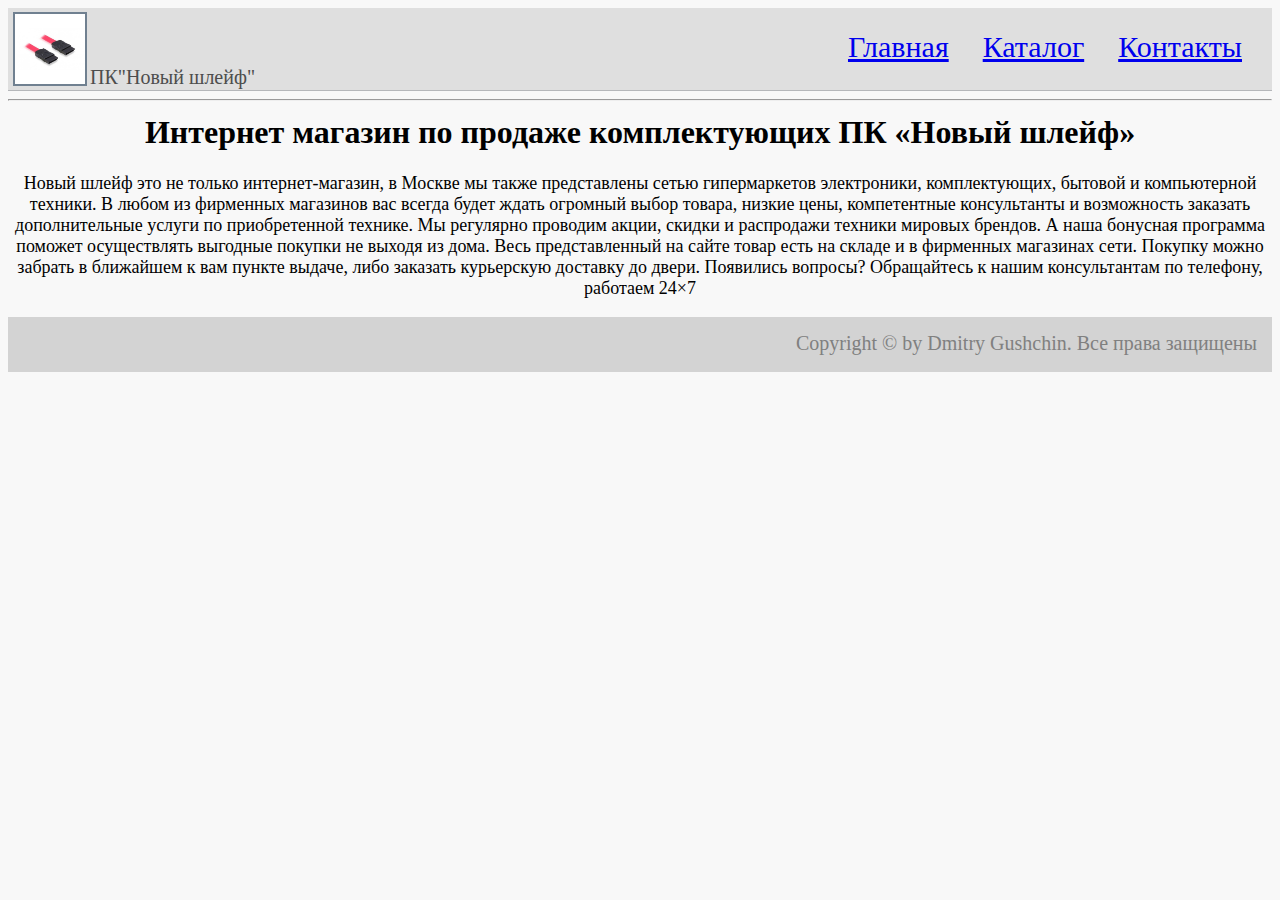
<file: Интернет магазин/index.html>
<!DOCTYPE html>
<html lang="en">

<head>
    <meta charset="UTF-8">
    <title>Главная</title>
    <link rel="stylesheet" href="style.css">
</head>

<body>
    <div class="container">
        <div class="header">
            <div class="logo"><img src="img/Logo.jpg" alt="Logo"> ПК"Новый шлейф"
            </div>
            <ul class="menu">
                <li><a href="index.html">Главная</a> </li>
                <li><a href="catalog/maincatalog.html">Каталог</a></li>
                <li> <a href="contacts.html"> Контакты </a> </li>
            </ul>
            <hr>
        </div>
    </div>
    <h1 class="name">Интернет магазин по&nbsp;продаже комплектующих ПК&nbsp;&laquo;Новый шлейф&raquo;</h1>
    <p class="maintext">Новый шлейф это не&nbsp;только
        <nobr>интернет-магазин</nobr>, в&nbsp;Москве мы&nbsp;также представлены сетью гипермаркетов электроники, комплектующих, бытовой и&nbsp;компьютерной техники. В&nbsp;любом из&nbsp;фирменных магазинов вас всегда будет ждать огромный выбор товара, низкие цены, компетентные консультанты и&nbsp;возможность заказать дополнительные услуги по&nbsp;приобретенной технике. Мы&nbsp;регулярно проводим акции, скидки и&nbsp;распродажи техники мировых брендов. А&nbsp;наша бонусная программа поможет осуществлять выгодные покупки не&nbsp;выходя из&nbsp;дома. Весь представленный на&nbsp;сайте товар есть на&nbsp;складе и&nbsp;в&nbsp;фирменных магазинах сети. Покупку можно забрать в&nbsp;ближайшем к&nbsp;вам пункте выдаче, либо заказать курьерскую доставку до&nbsp;двери. Появились вопросы? Обращайтесь к&nbsp;нашим консультантам по&nbsp;телефону, работаем 24&times;7</p>
    <div class="footer">
        Copyright &copy; by Dmitry Gushchin. Все права защищены
    </div>
</body>

</html>
</file>
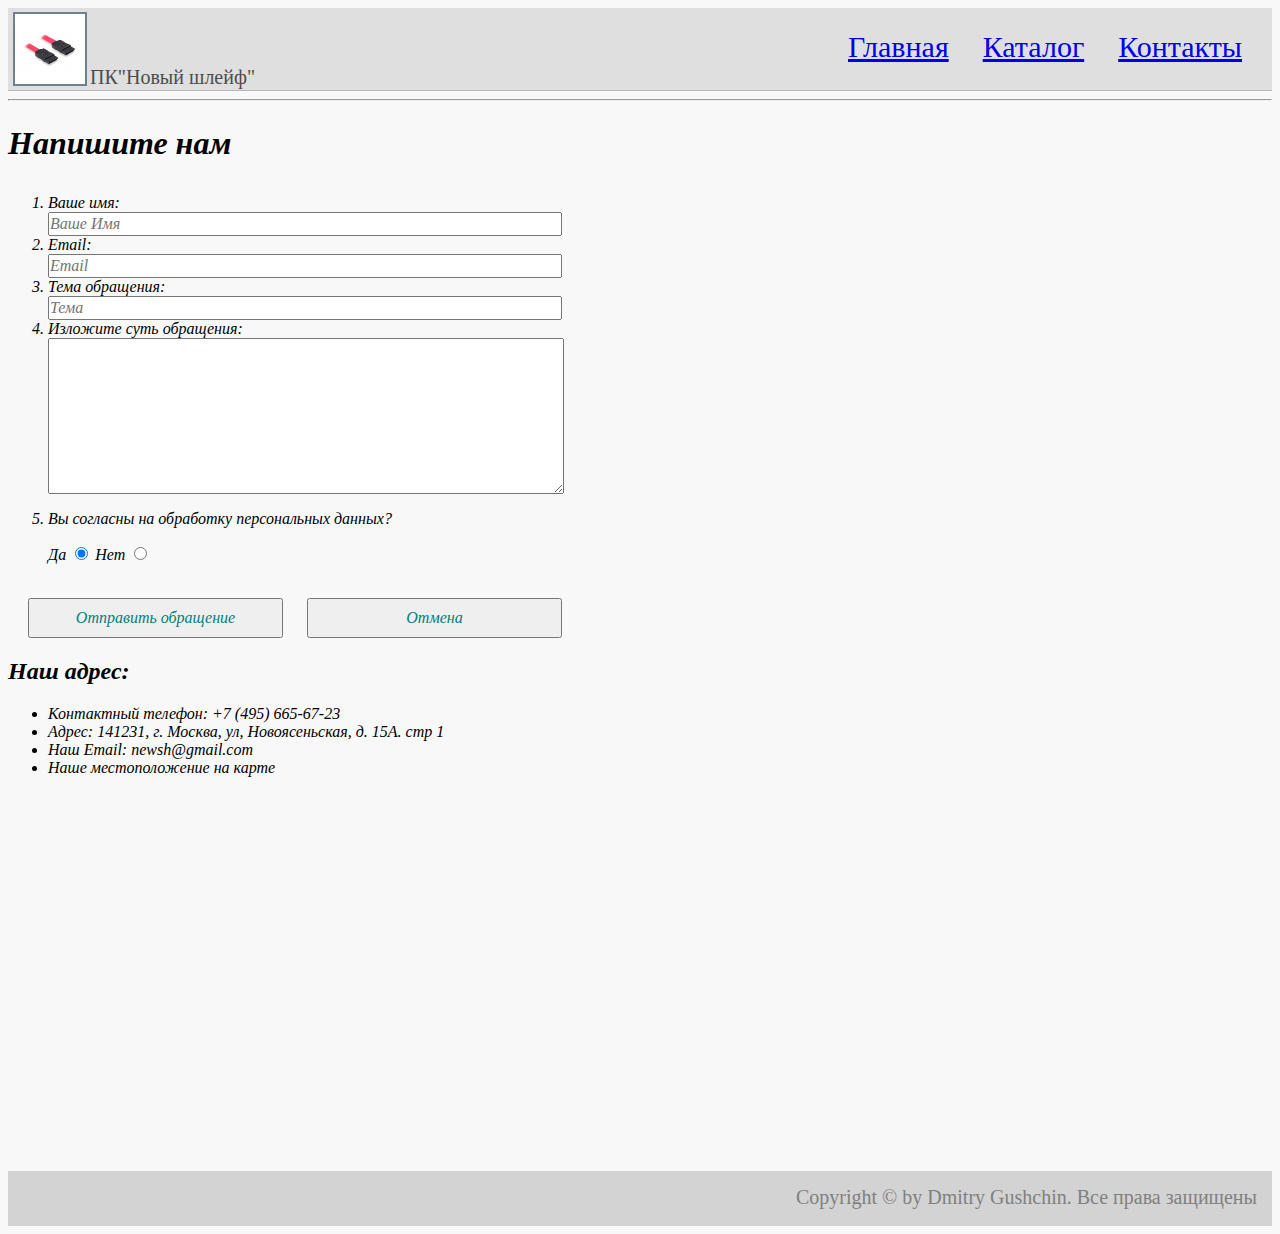
<file: Интернет магазин/contacts.html>
<!DOCTYPE html>
<html lang="en">

<head>
    <meta charset="UTF-8">
    <title>Контакты</title>
    <link rel="stylesheet" href="style.css">
</head>

<body>
    <div class="container">
        <div class="header">
            <div class="logo"><img src="img/Logo.jpg" alt="Logo"> ПК"Новый шлейф"
            </div>
            <ul class="menu">
                <li><a href="index.html">Главная</a> </li>
                <li><a href="catalog/maincatalog.html">Каталог</a></li>
                <li> <a href="contacts.html"> Контакты </a> </li>
            </ul>
            <hr>
        </div>
    </div>
    <h1>
        <p class="conthead">Напишите нам</p>
    </h1>
    <form action="#">
        <ol class="messege">
            <li>
                <label for="name"> Ваше имя:</label>
                <input class="inputcont" id="name" type="text" placeholder="Ваше имя"> </li>
            <li>
                <label for="email"> Email:</label>
                <input class="inputcont" id="email" type="text" placeholder="Email"> </li>
            <li>
                <label for="tema"> Тема обращения:</label>
                <input class="inputcont" id="tema" type="text" placeholder="Тема"> </li>
            <li>
                <label for="pole"> Изложите суть обращения:</label>
                <textarea class="areatcont" id="pole"> </textarea>
            </li>
            <li>
                <p>Вы согласны на обработку персональных данных?</p>
                <label for="da">Да</label>
                <input type="radio" name="pol" checked id="da" class="check">
                <label for="no">Нет</label>
                <input type="radio" name="pol" class="check" id="no">
            </li>
        </ol>
        <br>
        <input class="button" type="submit" value="Отправить обращение">
        <input class="button" type="reset" value="Отмена">
    </form>
    <h2 class="conthead">Наш адрес:</h2>
    <ul class="messege">
        <li>Контактный телефон: +7 (495) 665-67-23</li>
        <li>Адрес: 141231, г. Москва, ул, Новоясеньская, д. 15А. стр 1</li>
        <li>Наш Email: newsh@gmail.com</li>
        <li>Наше местоположение на карте</li>
    </ul>
    <iframe src="https://www.google.com/maps/embed?pb=!1m14!1m12!1m3!1d444.5338128992555!2d37.648974359162075!3d55.839934018668714!2m3!1f0!2f0!3f0!3m2!1i1024!2i768!4f13.1!5e0!3m2!1sru!2sru!4v1542219419542" width="100%" height="374" frameborder="0" style="border:0" allowfullscreen></iframe>
    <div class="footer">
        Copyright &copy; by Dmitry Gushchin. Все права защищены
    </div>
</body>

</html>
</file>
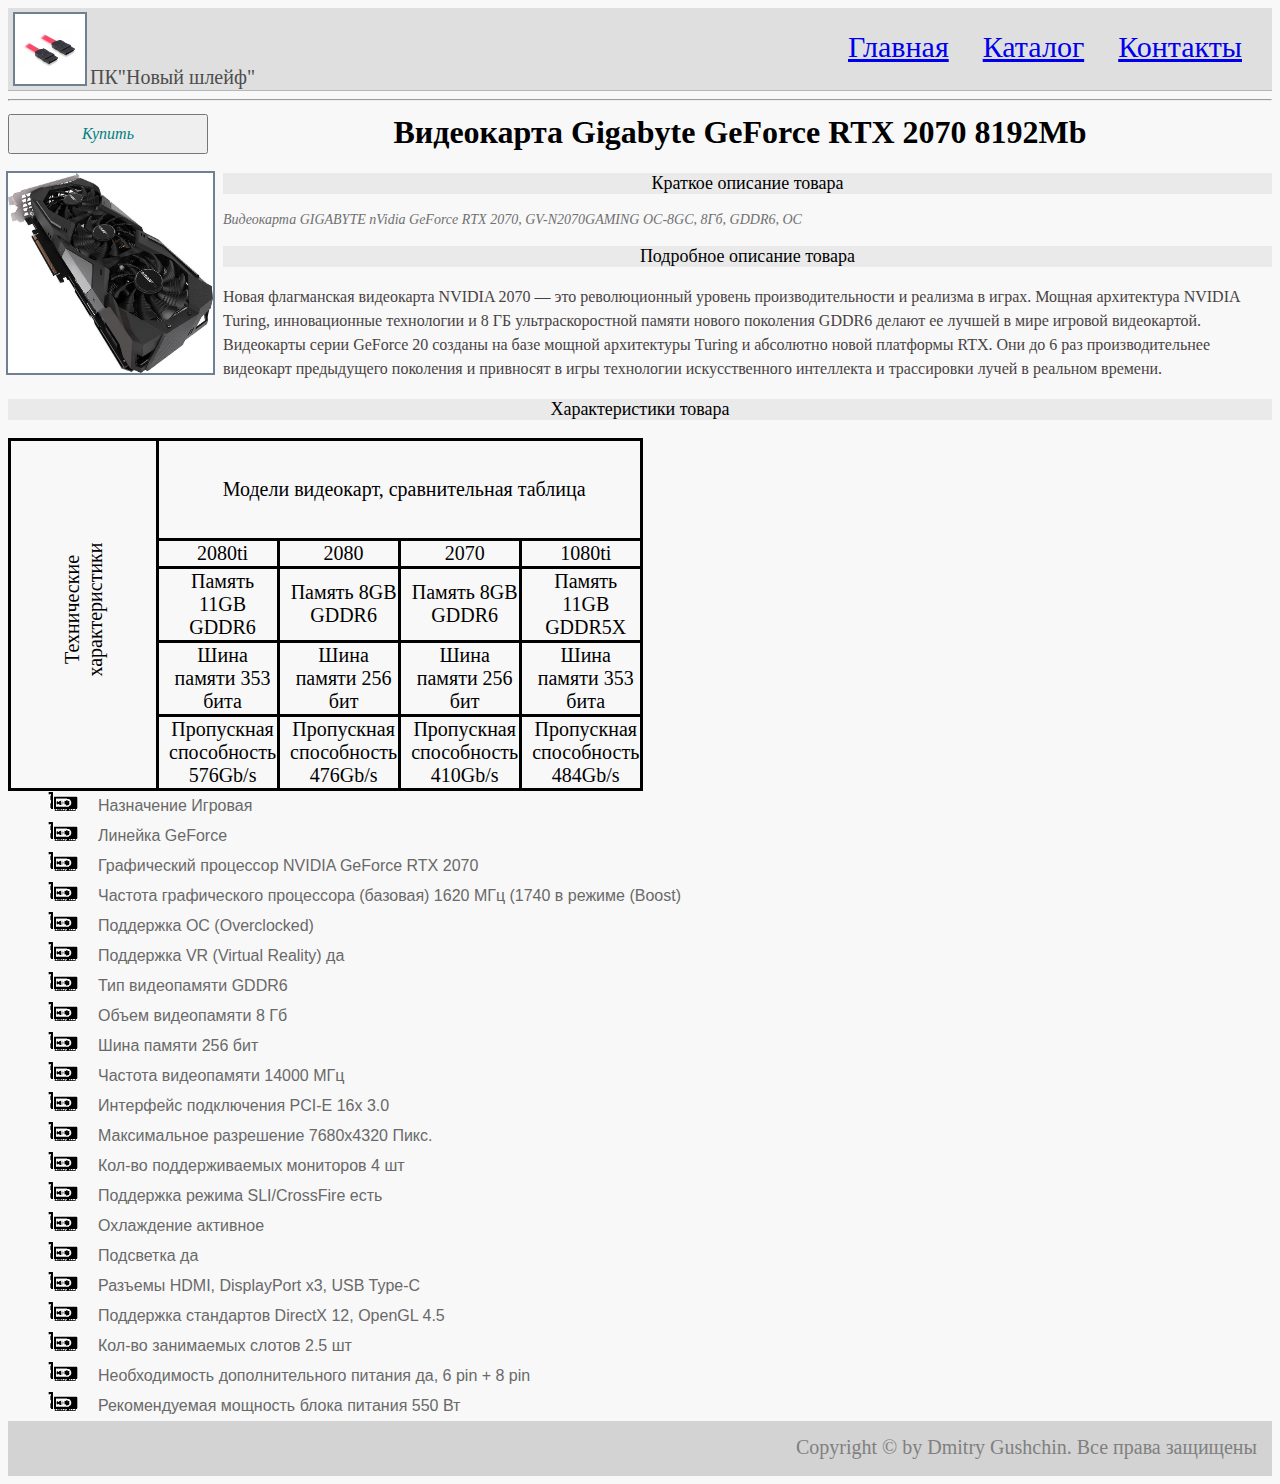
<file: Интернет магазин/catalog/2070.html>
<!DOCTYPE html>
<html>

<head>
    <meta charset="UTF-8">
    <title>Видеокарта 2080 GTX</title>
    <link rel="stylesheet" href="../style.css">
</head>

<body>
    <div class="container">
        <div class="header">
            <div class="logo"><img src="../img/Logo.jpg" alt="Logo"> ПК"Новый шлейф"
            </div>
            <ul class="menu">
                <li><a href="../index.html">Главная</a> </li>
                <li><a href="maincatalog.html">Каталог</a></li>
                <li> <a href="../contacts.html"> Контакты </a> </li>
            </ul>
            <hr>
        </div>
        <div>
        </div>
        <div class="container_catalog">
            <input class="button_cart" type="submit" value="Купить">
            <h1 class="name_product"> Видеокарта Gigabyte GeForce RTX 2070 8192Mb </h1>
            <a href="../img/2070.jpg" target="_blank" class="imgcatalog"><img src="../img/2070.jpg" alt="2070"></a>
            <h3> Краткое описание товара </h3>
            <p class="shortorder">Видеокарта GIGABYTE nVidia GeForce RTX 2070,
                <nobr>GV-N2070GAMING</nobr>
                <nobr>OC-8GC</nobr>, 8Гб, GDDR6, OC

            </p>

            <h3> Подробное описание товара</h3>
            <p class="longorder">Новая флагманская видеокарта NVIDIA 2070&nbsp;&mdash; это революционный уровень производительности и&nbsp;реализма в&nbsp;играх. Мощная архитектура NVIDIA Turing, инновационные технологии и&nbsp;8 ГБ&nbsp;ультраскоростной памяти нового поколения GDDR6 делают ее&nbsp;лучшей в&nbsp;мире игровой видеокартой. Видеокарты серии GeForce 20 созданы на&nbsp;базе мощной архитектуры Turing и&nbsp;абсолютно новой платформы RTX. Они до&nbsp;6 раз производительнее видеокарт предыдущего поколения и&nbsp;привносят в&nbsp;игры технологии искусственного интеллекта и&nbsp;трассировки лучей в&nbsp;реальном времени.</p>
        </div>
        <h3> Характеристики товара </h3>
        <table class="table">
            <tr>
                <td rowspan="5" class="one">Технические характеристики</td>
                <td colspan="4">Модели видеокарт, сравнительная таблица </td>
            </tr>
            <tr>
                <td>2080ti</td>
                <td>2080</td>
                <td>2070</td>
                <td>1080ti</td>
            </tr>
            <tr>
                <td>Память 11GB GDDR6</td>
                <td>Память 8GB GDDR6</td>
                <td>Память 8GB GDDR6</td>
                <td>Память 11GB GDDR5X</td>
            </tr>
            <tr>
                <td>Шина памяти 353 бита</td>
                <td>Шина памяти 256 бит</td>
                <td>Шина памяти 256 бит</td>
                <td>Шина памяти 353 бита</td>
            </tr>
            <tr>
                <td>Пропускная способность 576Gb/s </td>
                <td>Пропускная способность 476Gb/s</td>
                <td>Пропускная способность 410Gb/s</td>
                <td>Пропускная способность 484Gb/s</td>
            </tr>
        </table>
        <ul class="orderlist">
            <li> Назначение Игровая </li>
            <li> Линейка GeForce </li>
            <li>Графический процессор NVIDIA GeForce RTX 2070 </li>
            <li>Частота графического процессора (базовая) 1620 МГц (1740 в режиме (Boost)</li>
            <li>Поддержка OC (Overclocked)</li>
            <li>Поддержка VR (Virtual Reality) да</li>
            <li>Тип видеопамяти GDDR6</li>
            <li>Объем видеопамяти 8 Гб</li>
            <li>Шина памяти 256 бит</li>
            <li> Частота видеопамяти 14000 МГц</li>
            <li>Интерфейс подключения PCI-E 16x 3.0</li>
            <li>Максимальное разрешение 7680x4320 Пикс.</li>
            <li>Кол-во поддерживаемых мониторов 4 шт</li>
            <li>Поддержка режима SLI/CrossFire есть</li>
            <li>Охлаждение активное</li>
            <li>Подсветка да</li>
            <li>Разъемы HDMI, DisplayPort x3, USB Type-C</li>
            <li>Поддержка стандартов DirectX 12, OpenGL 4.5</li>
            <li>Кол-во занимаемых слотов 2.5 шт</li>
            <li>Необходимость дополнительного питания да, 6 pin + 8 pin</li>
            <li>Рекомендуемая мощность блока питания 550 Вт</li>
        </ul>
    </div>
    <div class="footer">
        Copyright &copy; by Dmitry Gushchin. Все права защищены
    </div>
</body>

</html>
</file>
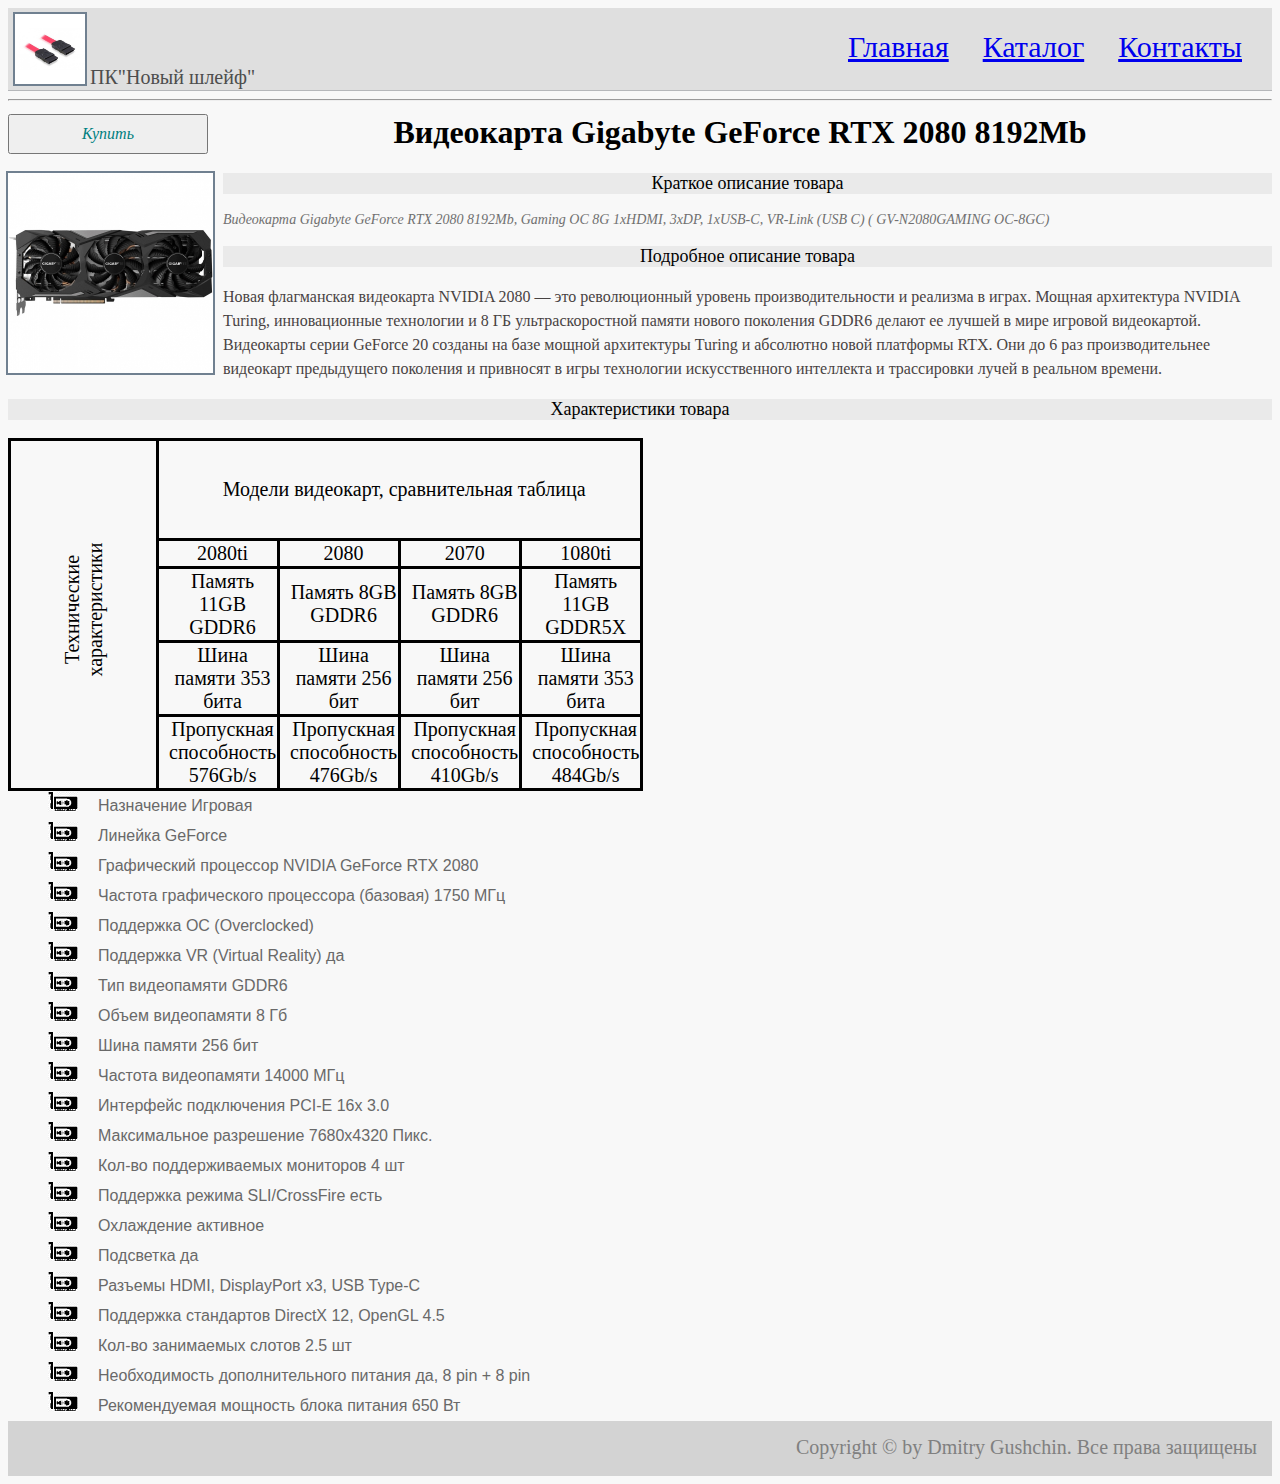
<file: Интернет магазин/catalog/2080.html>
<!DOCTYPE html>
<html>

<head>
    <meta charset="UTF-8">
    <title>Видеокарта 2080 GTX</title>
    <link rel="stylesheet" href="../style.css">
</head>

<body>
    <div class="container">
        <div class="header">
            <div class="logo"><img src="../img/Logo.jpg" alt="Logo"> ПК"Новый шлейф"
            </div>
            <ul class="menu">
                <li><a href="../index.html">Главная</a> </li>
                <li><a href="maincatalog.html">Каталог</a></li>
                <li> <a href="../contacts.html"> Контакты </a> </li>
            </ul>
            <hr>
        </div>
        <div>
        </div>
        <div class="container_catalog">
            <input class="button_cart" type="submit" value="Купить">
            <h1 class="name_product"> Видеокарта Gigabyte GeForce RTX 2080 8192Mb </h1>
            <a href="../img/2080.jpg" target="_blank" class="imgcatalog"><img src="../img/2080.jpg" alt="2080"></a>
            <h3> Краткое описание товара </h3>
            <p class="shortorder">Видеокарта Gigabyte GeForce RTX 2080&nbsp;8192Mb, Gaming OC&nbsp;8G 1xHDMI, 3xDP,
                <nobr>1xUSB-C</nobr>,
                <nobr>VR-Link</nobr> (USB C) (
                <nobr>GV-N2080GAMING</nobr>
                <nobr>OC-8GC</nobr>)
            </p>
            <h3> Подробное описание товара</h3>
            <p class="longorder">Новая флагманская видеокарта NVIDIA 2080&nbsp;&mdash; это революционный уровень производительности и&nbsp;реализма в&nbsp;играх. Мощная архитектура NVIDIA Turing, инновационные технологии и&nbsp;8 ГБ&nbsp;ультраскоростной памяти нового поколения GDDR6 делают ее&nbsp;лучшей в&nbsp;мире игровой видеокартой. Видеокарты серии GeForce 20 созданы на&nbsp;базе мощной архитектуры Turing и&nbsp;абсолютно новой платформы RTX. Они до&nbsp;6 раз производительнее видеокарт предыдущего поколения и&nbsp;привносят в&nbsp;игры технологии искусственного интеллекта и&nbsp;трассировки лучей в&nbsp;реальном времени.</p>
        </div>
        <h3> Характеристики товара </h3>
        <table class="table">
            <tr>
                <td rowspan="5" class="one">Технические характеристики</td>
                <td colspan="4">Модели видеокарт, сравнительная таблица </td>
            </tr>
            <tr>
                <td>2080ti</td>
                <td>2080</td>
                <td>2070</td>
                <td>1080ti</td>
            </tr>
            <tr>
                <td>Память 11GB GDDR6</td>
                <td>Память 8GB GDDR6</td>
                <td>Память 8GB GDDR6</td>
                <td>Память 11GB GDDR5X</td>
            </tr>
            <tr>
                <td>Шина памяти 353 бита</td>
                <td>Шина памяти 256 бит</td>
                <td>Шина памяти 256 бит</td>
                <td>Шина памяти 353 бита</td>
            </tr>
            <tr>
                <td>Пропускная способность 576Gb/s </td>
                <td>Пропускная способность 476Gb/s</td>
                <td>Пропускная способность 410Gb/s</td>
                <td>Пропускная способность 484Gb/s</td>
            </tr>
        </table>
        <ul class="orderlist">
            <li> Назначение Игровая </li>
            <li> Линейка GeForce </li>
            <li>Графический процессор NVIDIA GeForce RTX 2080 </li>
            <li>Частота графического процессора (базовая) 1750 МГц</li>
            <li>Поддержка OC (Overclocked)</li>
            <li>Поддержка VR (Virtual Reality) да</li>
            <li>Тип видеопамяти GDDR6</li>
            <li>Объем видеопамяти 8 Гб</li>
            <li>Шина памяти 256 бит</li>
            <li> Частота видеопамяти 14000 МГц</li>
            <li>Интерфейс подключения PCI-E 16x 3.0</li>
            <li>Максимальное разрешение 7680x4320 Пикс.</li>
            <li>Кол-во поддерживаемых мониторов 4 шт</li>
            <li>Поддержка режима SLI/CrossFire есть</li>
            <li>Охлаждение активное</li>
            <li>Подсветка да</li>
            <li>Разъемы HDMI, DisplayPort x3, USB Type-C</li>
            <li>Поддержка стандартов DirectX 12, OpenGL 4.5</li>
            <li>Кол-во занимаемых слотов 2.5 шт</li>
            <li>Необходимость дополнительного питания да, 8 pin + 8 pin</li>
            <li>Рекомендуемая мощность блока питания 650 Вт</li>
        </ul>
    </div>
    <div class="footer">
        Copyright &copy; by Dmitry Gushchin. Все права защищены
    </div>
</body>

</html>
</file>
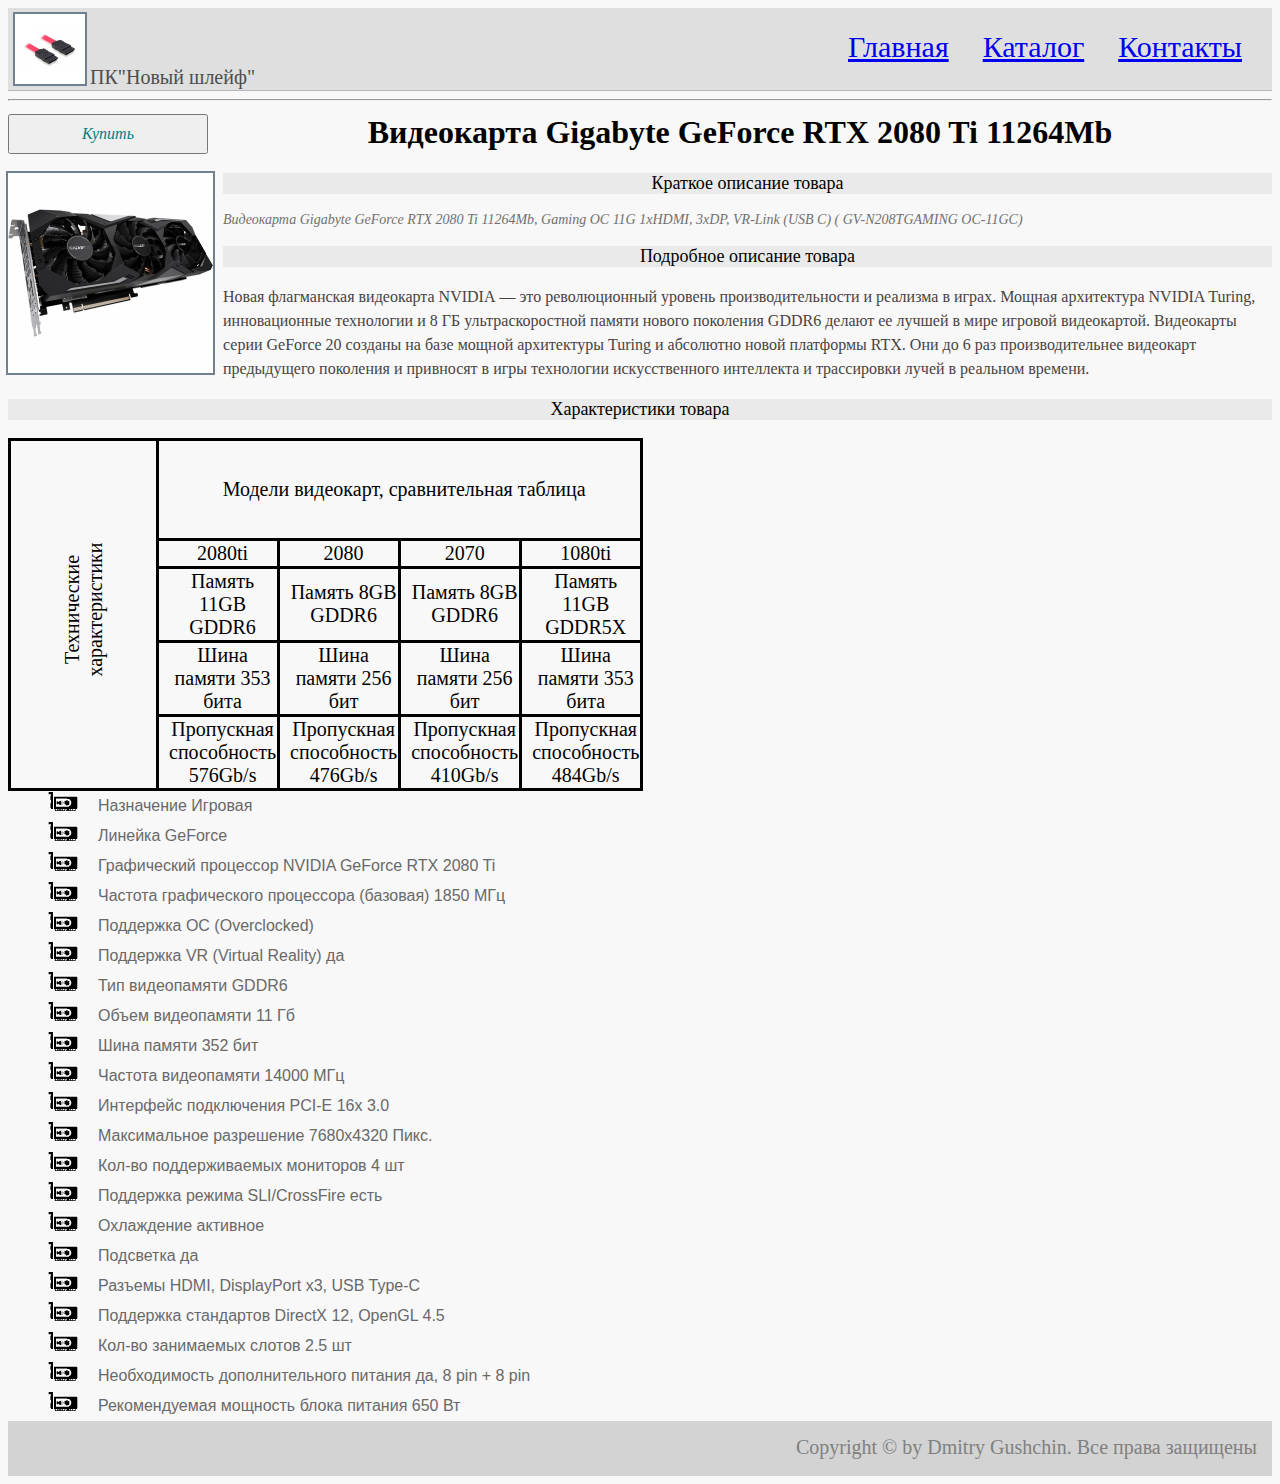
<file: Интернет магазин/catalog/2080ti.html>
<!DOCTYPE html>
<html>

<head>
    <meta charset="UTF-8">
    <title>Видеокарта 2080ti</title>
    <link rel="stylesheet" href="../style.css">
</head>

<body>
    <div class="container">
        <div class="header">
            <div class="logo"><img src="../img/Logo.jpg" alt="Logo"> ПК"Новый шлейф"
            </div>
            <ul class="menu">
                <li><a href="../index.html">Главная</a> </li>
                <li><a href="maincatalog.html">Каталог</a></li>
                <li> <a href="../contacts.html"> Контакты </a> </li>
            </ul>
            <hr>
        </div>
        <div>
        </div>
        <div class="container_catalog">
            <input class="button_cart" type="submit" value="Купить">
            <h1 class="name_product"> Видеокарта Gigabyte GeForce RTX 2080 Ti 11264Mb </h1>
            <a href="../img/2080ti.jpg" target="_blank" class="imgcatalog"><img src="../img/2080ti.jpg" alt="2080ti"></a>
            <h3> Краткое описание товара </h3>
            <p class="shortorder">Видеокарта Gigabyte GeForce RTX 2080 Ti&nbsp;11264Mb, Gaming OC&nbsp;11G 1xHDMI, 3xDP,
                <nobr>VR-Link</nobr> (USB C) (
                <nobr>GV-N208TGAMING</nobr>
                <nobr>OC-11GC</nobr>)
            </p>
            <h3> Подробное описание товара</h3>
            <p class="longorder"> Новая флагманская видеокарта NVIDIA&nbsp;&mdash; это революционный уровень производительности и&nbsp;реализма в&nbsp;играх. Мощная архитектура NVIDIA Turing, инновационные технологии и&nbsp;8 ГБ&nbsp;ультраскоростной памяти нового поколения GDDR6 делают ее&nbsp;лучшей в&nbsp;мире игровой видеокартой. Видеокарты серии GeForce 20 созданы на&nbsp;базе мощной архитектуры Turing и&nbsp;абсолютно новой платформы RTX. Они до&nbsp;6 раз производительнее видеокарт предыдущего поколения и&nbsp;привносят в&nbsp;игры технологии искусственного интеллекта и&nbsp;трассировки лучей в&nbsp;реальном времени.</p>
        </div>
        <h3> Характеристики товара </h3>
        <table class="table">
            <tr>
                <td rowspan="5" class="one">Технические характеристики</td>
                <td colspan="4">Модели видеокарт, сравнительная таблица </td>
            </tr>
            <tr>
                <td>2080ti</td>
                <td>2080</td>
                <td>2070</td>
                <td>1080ti</td>
            </tr>
            <tr>
                <td>Память 11GB GDDR6</td>
                <td>Память 8GB GDDR6</td>
                <td>Память 8GB GDDR6</td>
                <td>Память 11GB GDDR5X</td>
            </tr>
            <tr>
                <td>Шина памяти 353 бита</td>
                <td>Шина памяти 256 бит</td>
                <td>Шина памяти 256 бит</td>
                <td>Шина памяти 353 бита</td>
            </tr>
            <tr>
                <td>Пропускная способность 576Gb/s </td>
                <td>Пропускная способность 476Gb/s</td>
                <td>Пропускная способность 410Gb/s</td>
                <td>Пропускная способность 484Gb/s</td>
            </tr>
        </table>
        <ul class="orderlist">
            <li> Назначение Игровая </li>
            <li> Линейка GeForce </li>
            <li>Графический процессор NVIDIA GeForce RTX 2080 Ti</li>
            <li>Частота графического процессора (базовая) 1850 МГц</li>
            <li>Поддержка OC (Overclocked)</li>
            <li>Поддержка VR (Virtual Reality) да</li>
            <li>Тип видеопамяти GDDR6</li>
            <li>Объем видеопамяти 11 Гб</li>
            <li>Шина памяти 352 бит</li>
            <li> Частота видеопамяти 14000 МГц</li>
            <li>Интерфейс подключения PCI-E 16x 3.0</li>
            <li>Максимальное разрешение 7680x4320 Пикс.</li>
            <li>Кол-во поддерживаемых мониторов 4 шт</li>
            <li>Поддержка режима SLI/CrossFire есть</li>
            <li>Охлаждение активное</li>
            <li>Подсветка да</li>
            <li>Разъемы HDMI, DisplayPort x3, USB Type-C</li>
            <li>Поддержка стандартов DirectX 12, OpenGL 4.5</li>
            <li>Кол-во занимаемых слотов 2.5 шт</li>
            <li>Необходимость дополнительного питания да, 8 pin + 8 pin</li>
            <li>Рекомендуемая мощность блока питания 650 Вт</li>
        </ul>
    </div>
    <div class="footer">
        Copyright &copy; by Dmitry Gushchin. Все права защищены
    </div>
</body>

</html>
</file>
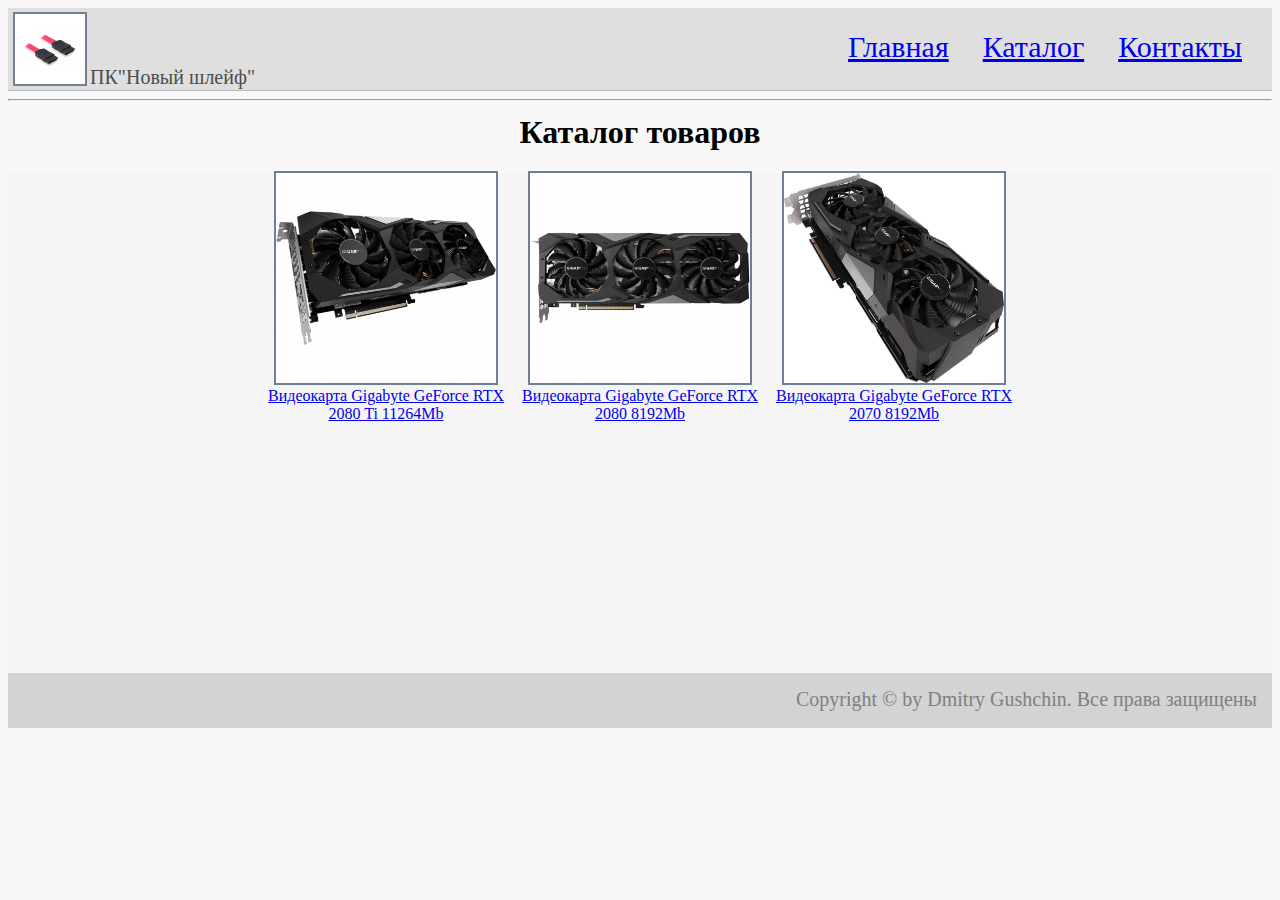
<file: Интернет магазин/catalog/maincatalog.html>
<!DOCTYPE html>
<html lang="en">

<head>
    <meta charset="UTF-8">
    <title>Каталог товаров</title>
    <link rel="stylesheet" href="../style.css">
</head>

<body>
    <div class="container">
        <div class="header">
            <div class="logo"><img src="../img/Logo.jpg" alt="Logo"> ПК"Новый шлейф"
            </div>
            <ul class="menu">
                <li><a href="../index.html">Главная</a> </li>
                <li><a href="maincatalog.html">Каталог</a></li>
                <li> <a href="../contacts.html"> Контакты </a> </li>
            </ul>
            <hr>
        </div>
    </div>
    <div class="container_mini_catalog">
        <h1 class="namecatalog">Каталог товаров</h1>
        <div class="catalig_img_list">
            <div class="cont_img"> 
                <img src="../img/2080ti.jpg" alt="2080Ti">
                <a href="2080ti.html">Видеокарта Gigabyte GeForce RTX 2080 Ti 11264Mb</a>
            </div>
            <div class="cont_img">
                <img src="../img/2080.jpg" alt="2080">
                <a href="2080.html">Видеокарта Gigabyte GeForce RTX 2080 8192Mb</a>
            </div>
            <div class="cont_img">
                <img src="../img/2070.jpg" alt="2070">
                <a href="2070.html">Видеокарта Gigabyte GeForce RTX 2070 8192Mb</a>
            </div>
        </div>
    </div>
    <div class="footer">
        Copyright &copy; by Dmitry Gushchin. Все права защищены
    </div>
</body>

</html>
</file>
<file: Интернет магазин/style.css>
body {
    background-color: #f8f8f8;
}

.menu {
    border-bottom: 1px solid #b5b7ba;
    background-color: #dfdfdf;
    margin: 0 auto;
    height: 80px;
    text-align: right;
    padding-top: 2px;
}

.menu li {
    color: #4d4d4d;
    font-size: 30px;
    font-weight: 100;

    text-decoration: none;
    height: 30px;
    margin-top: 20px;
    display: inline-block;
    padding-right: 30px;
}

.menu li a:hover::before {
    content: "=>";
    color: #00CED1;
}

.menu li a:hover {
    color: #00CED1;

}

.catalog {
    list-style-type: none;
    text-align: left;
}

.imgcatalog {
    float: left;
    margin-right: 10px;
}

.imgcatalog img {
    width: 205px;
    height: 200px;
    outline: 2px solid #708090;

}

.namecatalog {
    text-align: center;
}

/*.nameorder li {
    list-style-type: none;
    padding-left: 0px;
    padding-bottom: 12px;
    font-size: 18px;
}*/

.footer {
    text-align: right;
    color: gray;
    font-size: 20px;
    padding-top: 15px;
    padding-right: 15px;
    background-color: lightgray;
    height: 40px;
}

h3 {
    color: black;
    font-size: 18px;
    font-weight: 400;
    background-color: #eaeaea;
    overflow: auto;
}

.shortorder {
    color: #707070;
    font-size: 14px;
    font-style: italic;
    line-height: 16px;
}

.longorder {
    color: #484343;
    font-size: 16px;
    font-weight: 400;
    line-height: 24px;
    text-align: left;
}

.orderlist {
    margin: 0 auto;
    text-align: left;
}

.orderlist > li {
    color: dimgrey;
    font-family: sans-serif;
    font-size: 16px;
    font-weight: 100;
    text-align: left;
    text-decoration: none;
    height: 30px;
    line-height: 30px;
    padding-right: 40px;
    list-style: none;
    background: url(img/list.png) no-repeat 0 1px;
    padding-left: 50px;
}

.name {
    text-align: center;
    font-family: cursive;
}

.maintext {
    text-align: center;
    font-size: 18px;
    font-family: cursive;
}

.inputcont {
    width: 510px;
    height: 20px;
    text-align: left;
    font-family: cursive;
    font-style: italic;
    color: #008080;
    font-size: 16px;
    text-transform: capitalize;
    display: block;
    padding: inherit;
}

.messege {
    text-align: left;
    font-family: cursive;
    font-style: italic;
    font-size: 16px;

}

.conthead {
    text-align: left;
    font-family: cursive;
    font-style: italic;
}

.areatcont {
    width: 510px;
    height: 150px;
    text-align: left;
    font-family: cursive;
    font-style: italic;
    color: #008080;
    font-size: 16px;
    text-transform: capitalize;
    display: block;
}

.button {
    width: 255px;
    height: 40px;
    padding: inherit;
    text-align: center;
    font-family: cursive;
    font-style: italic;
    color: #008080;
    font-size: 16px;
    margin-left: 20px;
}

.logo img {
    width: 70px;
    height: 70px;
    outline: 2px solid #708090;
}

.logo {
    font-size: 20px;
    color: #4d4d4d;
    margin-top: 6px;
    margin-left: 7px;
    float: left;
}

.messege li:nth-child(3) input:focus {
    color: blue;
    background-color: gainsboro;
}



.imgcatalog img:hover {
    outline-color: #f8f8f8;
}

.table {
    border: 3px solid #000;
    width: 500px;
    height: 350px;
    border-collapse: collapse;
}

.table td {
    border: 3px solid black;
    padding-left: 10px;
    vertical-align: middle;
    text-align: center;
    font-size: 20px;
}

.one {
    transform: rotate(-90deg);
}

.table tr:first-child {
    width: 550px;
    height: 100px;
}

/*.messege  label{
    display: block;
    width: 300px;
    height: 25px;
    padding-bottom: 4px;
    color: darkslategray;
    font-size: 14px;
    font-style: oblique;
}*/

.check {
    display: inline-block;
}

.container {
    width: auto;
    align-content: center;
    position: relative;
}

.header {
    height: 85px;
}

/*.messege li {
    padding-bottom: 5px;   
    
}*/
.container_catalog {
    position: relative;
}

.container_catalog h1,
h3 {
    text-align: center;
}

.name_product {
    text-align: center;
}

.button_cart {
    text-align: center;
    float: left;
    width: 200px;
    height: 40px;
    text-align: center;
    font-family: cursive;
    font-style: italic;
    color: #008080;
    font-size: 16px;


}

.button_cart:hover {
    color: red;
    font-size: 20px;

}

.button_cart:active {
    color: black;
    background-color: darkseagreen;
}

.catalig_img_list {
    height: 500px;
    background-color: whitesmoke;
    text-align: center;

}

.cont_img {
    width: 250px;
    height: 250px;
    
    display: inline-block;
    margin: auto;
    text-align: center;
}
.cont_img img{
    width: 220px;
    height: 210px;
    outline: 2px solid #708090; 
}

.cont_img img:hover{
    outline: none; 
}
</file>
